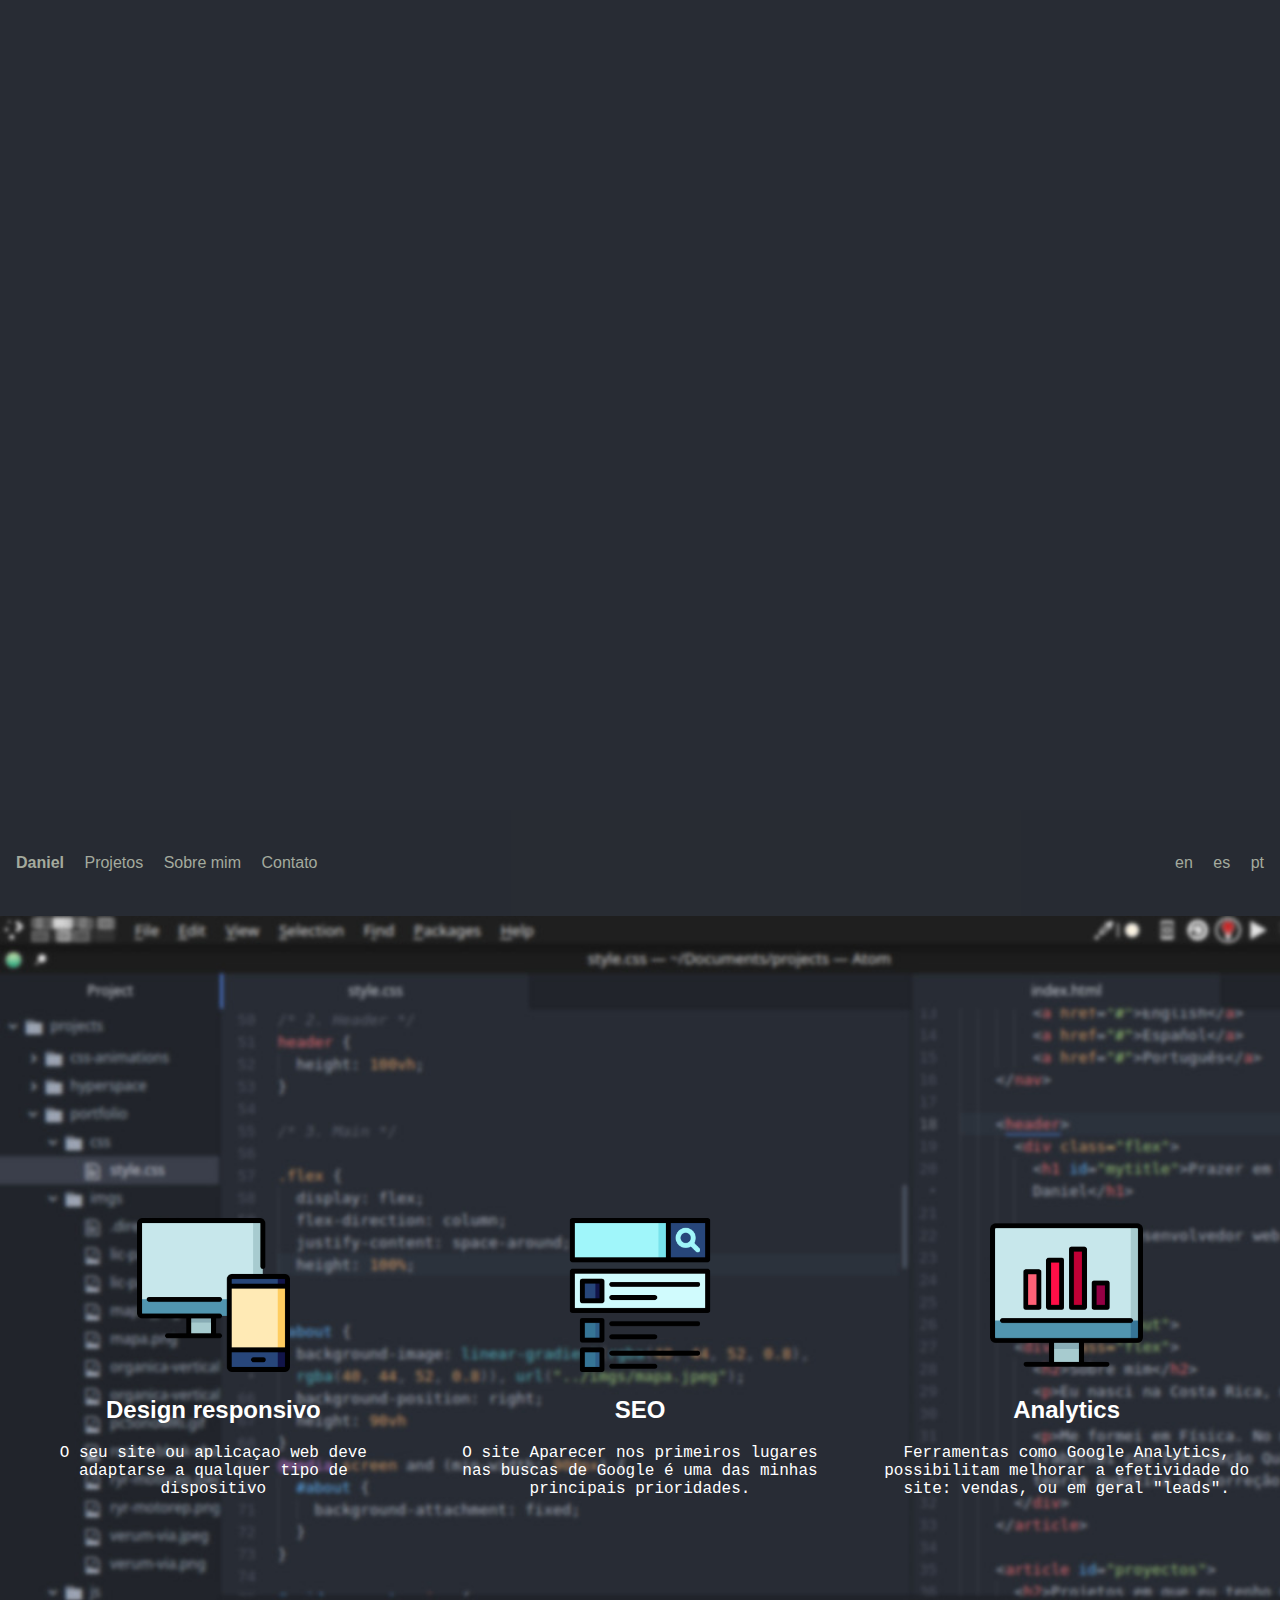
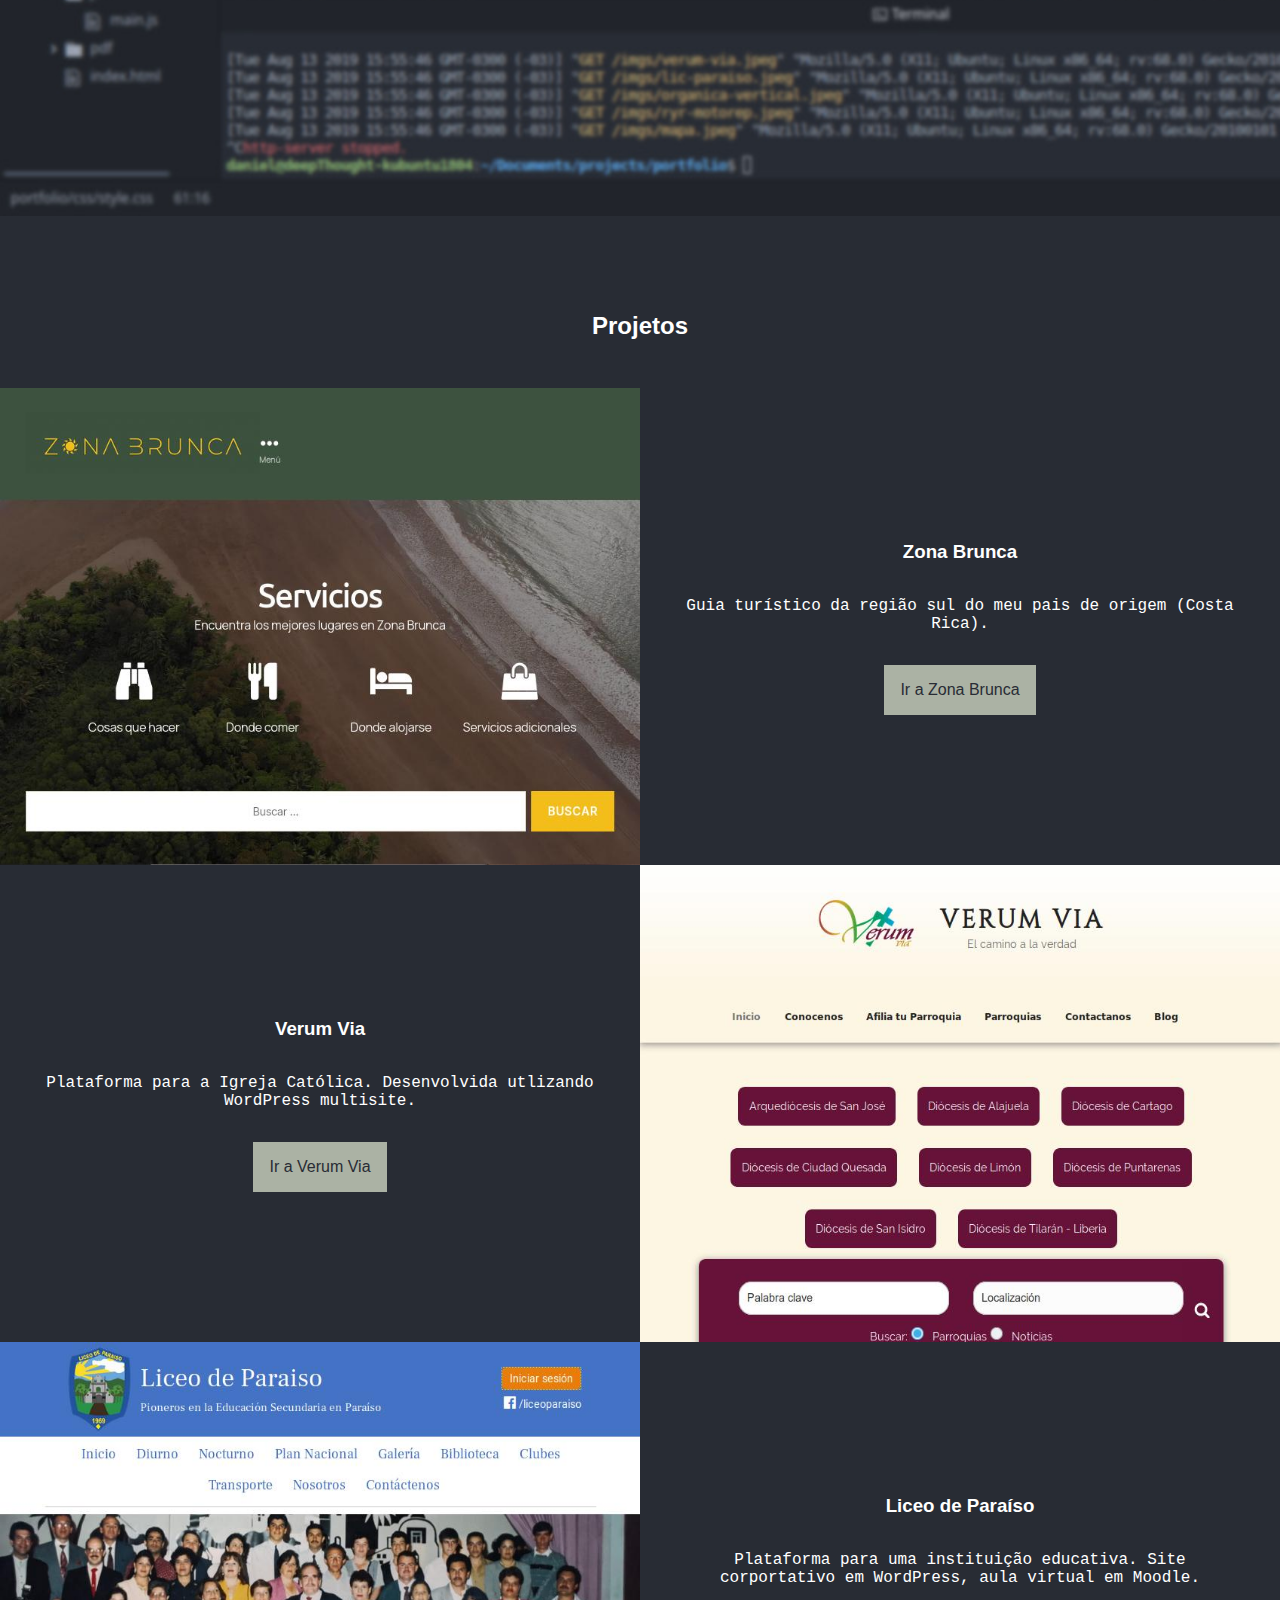
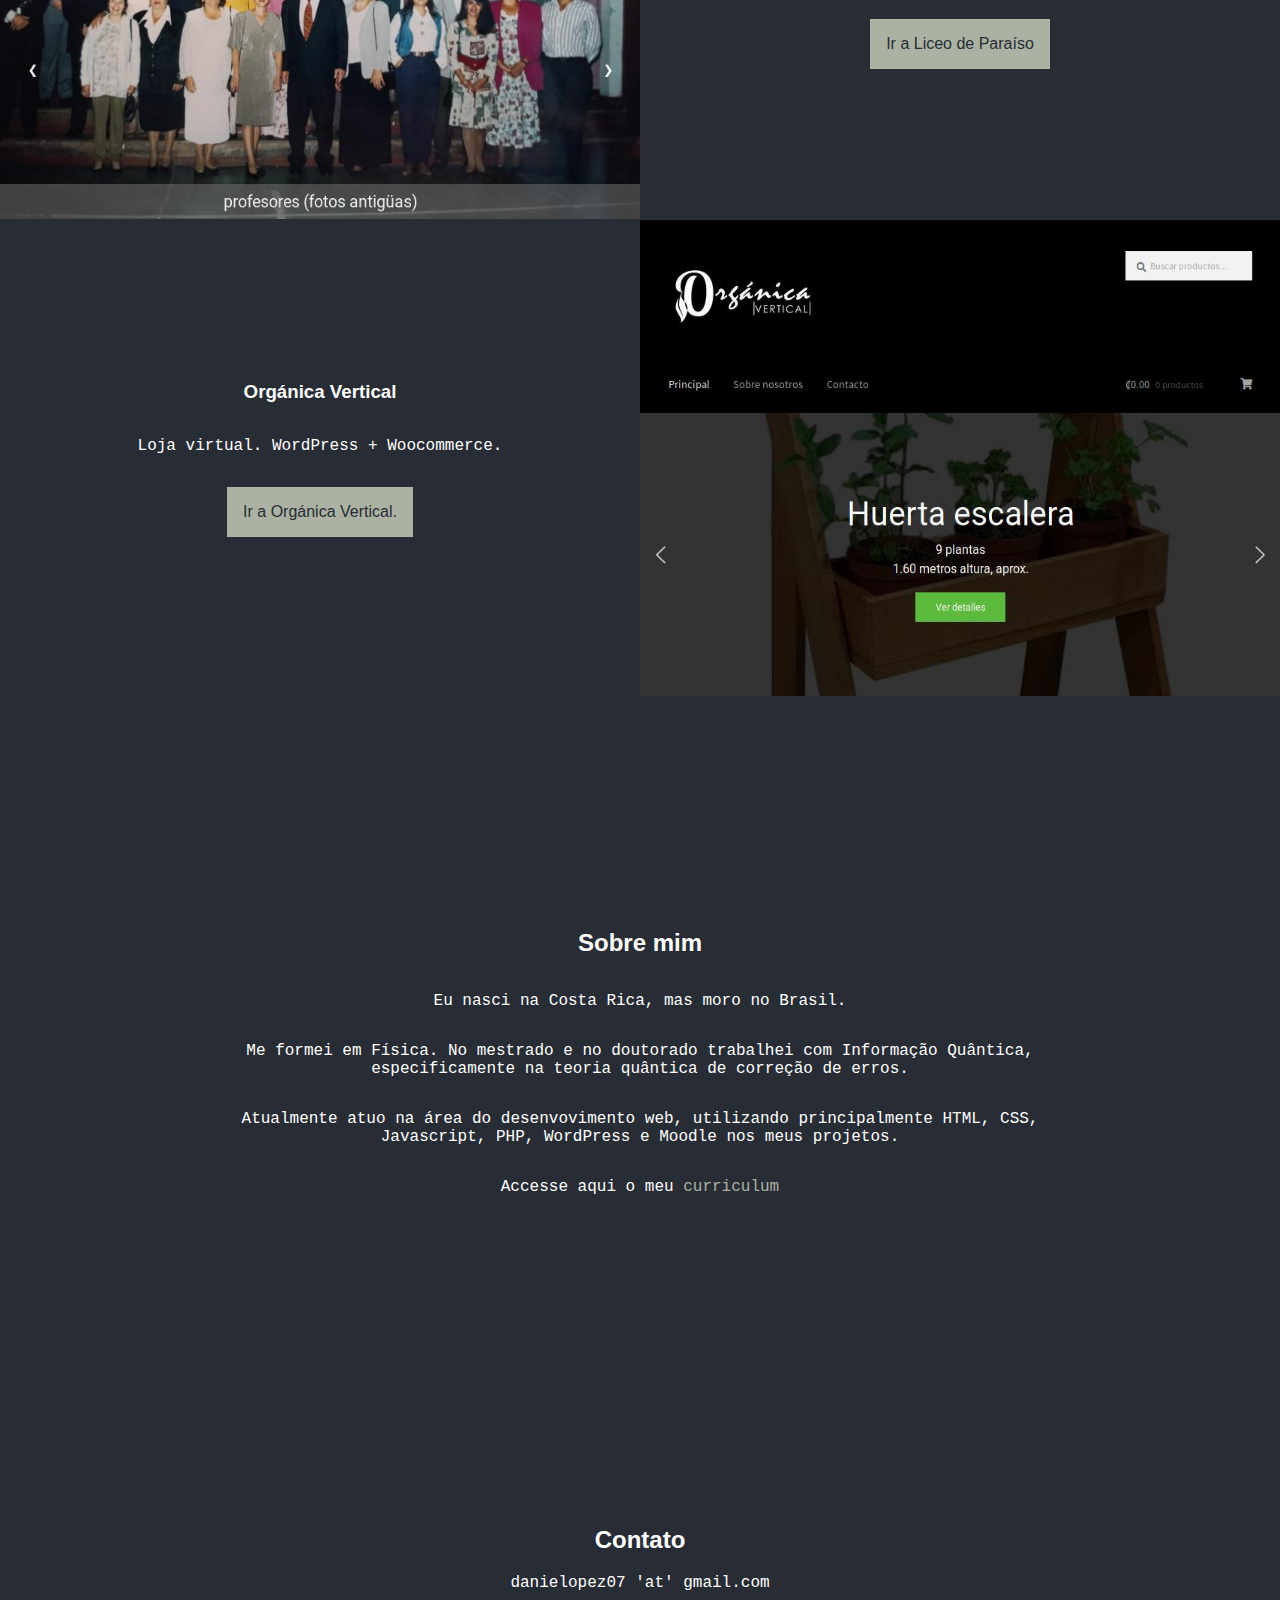
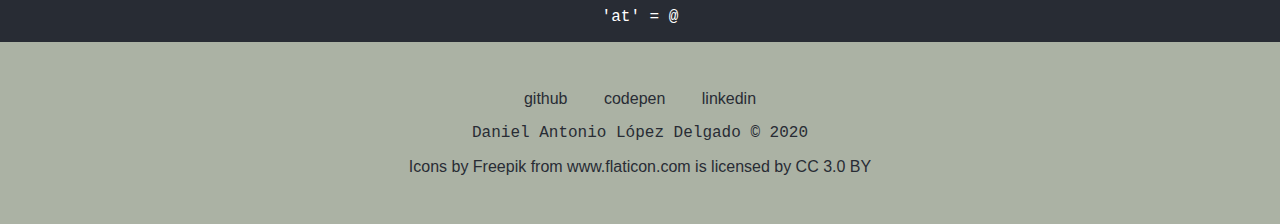
<file: index.html>
<!DOCTYPE html>
<html lang="pt" dir="ltr">

  <head>
    <meta charset="utf-8">
    <meta name="viewport" content="width=device-width, initial-scale=1">
    <title>Olá! Meu nome é Daniel</title>
    <link rel="stylesheet" href="css/style.css">
  </head>

  <body>
    <header id="header">
      <div class="flex">
        <h1 id="mytitle">Olá! <br>Meu nome é Daniel</h1>

        <p>Eu sou desenvolvedor web e Físico <span id="blink"><strong>|</strong></span></p>

        <a href="#skills" class="btn">Meu trabalho</a>
      </div>

    </header>

    <nav>
      <section id="navigation">
        <a href="#header"><strong>Daniel</strong></a>
        <!-- <a href="#skills">Meu trabalho</a> -->
        <a href="#projects">Projetos</a>
        <a href="#about">Sobre mim</a>
        <a href="#contact">Contato</a>
      </section>
      <section id="language">
        <a href="/danielopez07/en/index.html">en</a>
        <a href="#">es</a>
        <a href="/danielopez07/">pt</a>
      </section>
    </nav>

    <article id="skills">
      <section class="skill">
        <img src="imgs/devices.png" alt="">
        <h2>Design responsivo</h2>
        <p>O seu site ou aplicaçao web deve adaptarse a qualquer tipo de dispositivo</p>
      </section>
      <section class="skill">
        <img src="imgs/search.png" alt="">
        <h2>SEO</h2>
        <p>O site Aparecer nos primeiros lugares nas buscas de Google é uma das minhas principais prioridades.</p>
      </section>
      <section class="skill">
      <img src="imgs/analytics.png" alt="">
        <h2>Analytics</h2>
        <p>Ferramentas como Google Analytics, possibilitam melhorar a efetividade do site: vendas, ou em geral "leads".</p>
      </section>
    </article>


    <article id="projects">
      <h2>Projetos</h2>

      <div id="grid-projects">
        <figure id="fig1">
            <img src="imgs/zona-brunca.jpeg" alt="site da Zona Brunca">
        </figure>
        <section id="project1">
          <h3>Zona Brunca</h3>
          <p>Guia turístico da região sul do meu pais de origem (Costa Rica).</p>
          <a href="https://zonabrunca.com" target="_blank" class="btn">Ir a Zona Brunca</a>
        </section>

        <figure id="fig2">
          <img src="imgs/verum-via.jpeg" alt="site Verum Via">
        </figure>
        <section id="project2">
            <h3>Verum Via</h3>
            <p>Plataforma para a Igreja Católica. Desenvolvida utlizando WordPress multisite.</p>
            <a href="https://verumvia.org" target="_blank" class="btn">Ir a Verum Via</a>
        </section>

        <figure id="fig3">
          <img src="imgs/lic-paraiso.jpeg" alt="site do Liceo do Paraiso">
        </figure>
        <section class="project3">
            <h3>Liceo de Paraíso</h3>
            <p>Plataforma para uma instituição educativa. Site corportativo em WordPress, aula virtual em Moodle.</p>
            <a href="https://liceodeparaiso.com" target="_blank" class="btn">Ir a Liceo de Paraíso</a>
        </section>

        <figure id="fig4">
          <img src="imgs/organica-vertical.jpeg" alt="site do Orgánica Vertical">
        </figure>
        <section id="project4">
          <h3>Orgánica Vertical</h3>
          <p>Loja virtual. WordPress + Woocommerce.</p>
          <a href="https://organicavertical.com" target="_blank" class="btn">Ir a Orgánica Vertical.</a>
        </section>
      </div>
    </article>

    <article id="about">
      <div class="flex">
        <h2>Sobre mim</h2>

        <p>Eu nasci na Costa Rica, mas moro no Brasil.</p>

        <p>Me formei em Física. No mestrado e no doutorado trabalhei com Informação Quântica, especificamente na teoria quântica de correção de erros.</p>

        <p>Atualmente atuo na área do desenvovimento web, utilizando principalmente HTML, CSS, Javascript, PHP, WordPress e Moodle nos meus projetos.</p>

        <p>Accesse aqui o meu <a href="pdf/CV-Daniel-Lopez.pdf" target="_blank">curriculum</a></p>
      </div>
    </article>

    <article id="contact">
      <h2>Contato</h2>
      <p>danielopez07 'at' gmail.com</p>
      <p>'at' = @</p>
      <!-- <p>Formulario de contato?</p> -->
    </article>

    <footer>
      <section>
        <span><a href="https://github.com/danielopez07" target="_blank">github</a></span>
        <span><a href="https://codepen.io/danielopez07/" target="_blank">codepen</a></span>
        <span><a href="https://www.linkedin.com/in/danielopez07/" target="_blank">linkedin</a></span>
      </section>

      <section>
        <p>Daniel Antonio López Delgado &#169; 2020</p>
      </section>

      <section>
        <div>Icons by <a href="https://www.flaticon.com/authors/freepik" title="Freepik">Freepik</a> from <a href="https://www.flaticon.com/"                 title="Flaticon">www.flaticon.com</a> is licensed by <a href="http://creativecommons.org/licenses/by/3.0/"                 title="Creative Commons BY 3.0" target="_blank">CC 3.0 BY</a></div>
        <!-- Rocket image taken from http://www.clipartbest.com/rocket-silhouette -->
      </section>
    </footer>
  </body>

  <script src="/js/main.js" charset="utf-8"></script>

</html>
</file>
<file: css/style.css>
/*
 *
 * 1. Tags
 * 2. Header
 * 3. Main
 * 4. Footer
 *
 */

:root{
  --soft-gray: #abb2a4;
  --dark-gray: #282c34
}

/* 1. Tags */

html {
  scroll-behavior: smooth;
}

body {
  background-color: var(--dark-gray);
  color: #fff;
  text-align: center;
  font-family: Arial, Helvetica, sans-serif;
  margin: 0;
  padding: 0;
}
p {
  font-family: Courier, monospace;
}

nav {
  text-align: right;
  padding: .5em;
  text-align: center;
  background-color: var(--dark-gray);
  opacity: .95;
  position: sticky;
  position: -webkit-sticky;
  top: 0;
  display: flex;
  flex-direction: column;
  justify-content: space-between;
  align-items: center;
  height: 10vh;
}
@media screen and (min-width: 768px) {
  nav {
    /* width: 98%; /*otherwise portuguese gets cut off*/
    flex-direction: row;
    justify-content: space-between;
    flex-wrap: nowrap;
  }
}
nav a {
  padding: 1em .5em;
}
a {
  color: var(--soft-gray);
  text-decoration: none;
}
a:hover,
a:focus {
  color: #fff;
}

.btn {
  padding: 1em;
  margin: 1em auto 1em;
  text-decoration: none;
  color: var(--dark-gray);
  background-color: var(--soft-gray)
}
.btn:hover,
.btn:focus {
  color: #000;
}

/* 2. Header */
header {
  height: 90vh;
  /* background-image: url("../imgs/code-blur.jpeg"); */
  animation: heading;
  animation-duration: 4s;
  animation-fill-mode: forwards;
  opacity: 0;
}
@keyframes heading {
  0%   {opacity: 0}
  100% {opacity: 1}
}

#blink {
  animation: blink;
  animation-duration: 1s;
  animation-iteration-count: infinite;
}
@keyframes blink {
  0%   {opacity: 0}
  50%  {opacity: 1}
  100% {opacity: 0}
}

/* 3. Main */

.flex {
  display: flex;
  flex-direction: column;
  justify-content: center;
  height: 90%;
}
@media screen and (min-width: 768px) {
  #about div.flex {
    width: 70%;
    margin: 0 auto;
  }
}

#skills {
  display: flex;
  flex-direction: column;
  background-image: url("../imgs/code-blur.jpeg");
  background-size: cover;
}
@media screen and (min-width: 768px) {
  #skills {
    flex-direction: row;
    justify-content: space-around;
    align-items: center;
    height: 100vh;
  }
}
#skills img {
  max-width: 40%;
  margin: auto;
}
.skill {
  margin: 1em auto;
  padding: 0 1em;
}
@media screen and (min-width: 768px) {
  .skill {
    width: 30%;
  }
}


#about {
  background-image: linear-gradient(rgba(40, 44, 52, 0.8), rgba(40, 44, 52, 0.8)), url("../imgs/mapa.jpeg");
  background-position: right;
  height: 90vh;
  color: #fff;
}
@media screen and (min-width: 900px) {
  #about {
    background-attachment: fixed;
  }
}

#projects section {
  display: flex;
  flex-direction: column;
  justify-content: center;
  width: 90%;
  margin: 1em auto;
}
#projects h2 {
  margin: 4em auto 2em;
}

#grid-projects img {
  height: 100%;
  width: 100%;
  overflow: hidden;

}
#grid-projects figure {
  margin: 0;
}

#grid-projects {
  display: grid;
  grid-template-columns: 1fr;
  grid-template-rows: repeat(8, 1fr);
  grid-template-areas:
    "fig1"
    "project1"
    "fig2"
    "project2"
    "fig3"
    "project3"
    "fig4"
    "project4";
  grid-gap: 0px;
}
@media screen and (min-width: 768px) {
  #grid-projects {
    grid-template-columns: 1fr 1fr;
    grid-template-rows: repeat(4, 1fr);
    grid-template-areas:
      "fig1 project1"
      "project2 fig2"
      "fig3 project3"
      "project4 fig4";
  }
}

#project1 {
  grid-area: project1;
}
#project2 {
  grid-area: project2;
}
#project3 {
  grid-area: project3;
}
#project4 {
  grid-area: project4;
}
#fig1 {
  grid-area:fig1;
}
#fig2 {
  grid-area:fig2;
}
#fig3 {
  grid-area:fig3;
}
#fig4 {
  grid-area:fig4;
}

/* 4. Footer */

footer {
  background-color: var(--soft-gray);
  color: var(--dark-gray);
  padding: 2em 0;
}
footer a {
  color: var(--dark-gray);
}
footer a:hover,
footer a:focus {
  color: #000;
}
footer span {
  padding: 1em;
}

footer section {
  margin: 1em auto;
}
</file>
